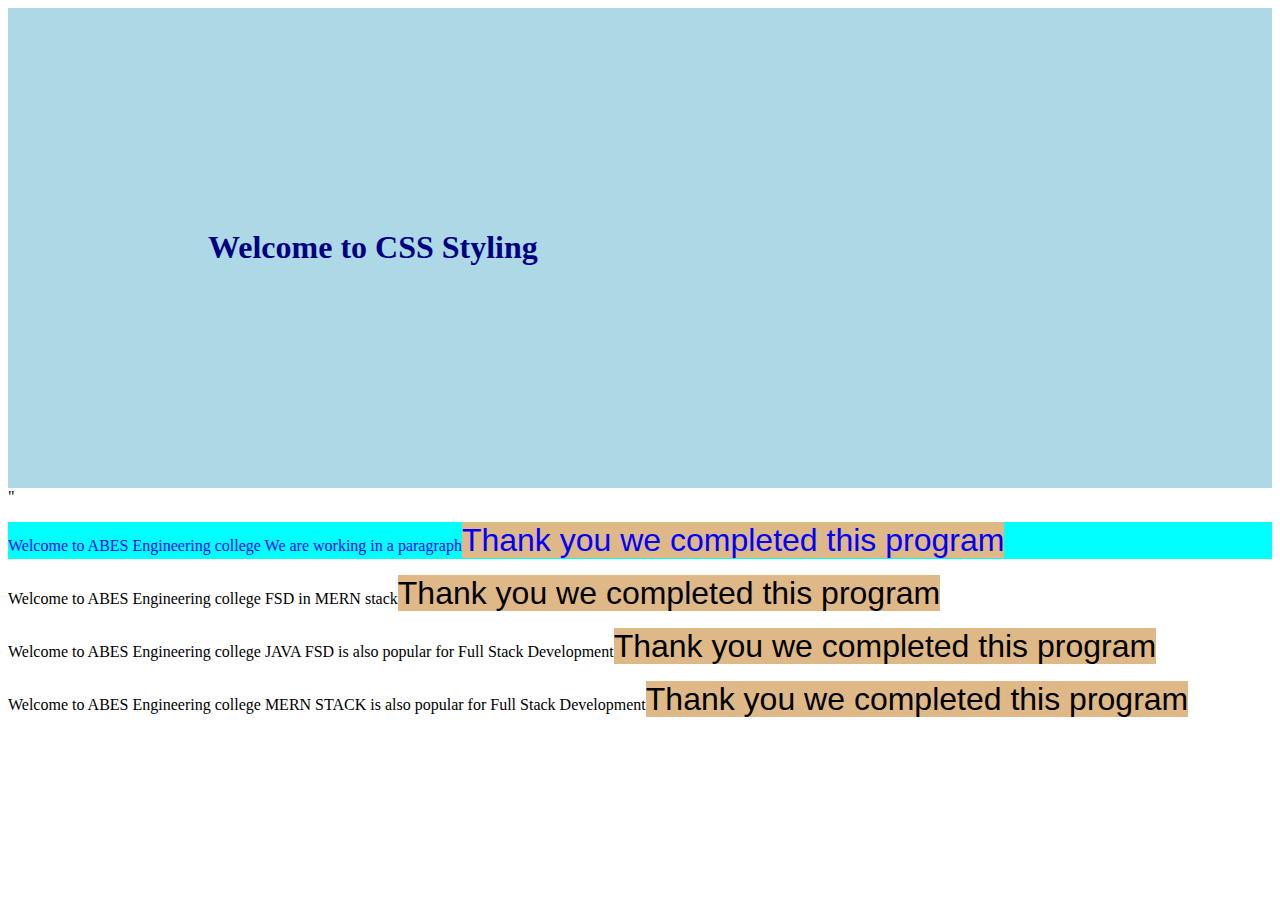
<file: CSS/index.html>
<!DOCTYPE html>
<html lang="en">
    <head>
        <meta charset=""UTF-8">
        <meta name=""viewport" content="width=device-width,initial-scale=1.0">
        <title>CSS Example</title>
        <link rel="stylesheet" href="indexstyle.css">
        
    </head>
    <body>
        <div style="background-color:lightblue;padding:200px;">
            <h1 style="color:navy;">Welcome to CSS Styling</h1>

        </div>"
        <div>
            <p id="p1"> We are working in a paragraph</p>
            <span>
                <p class="Paragraph"> FSD in MERN stack</p>
            </span>
        </div>
        <p> JAVA FSD is also popular for Full Stack Development</p>
        <p> MERN STACK is also popular for Full Stack Development</p>
    </body>
</html>
</file>
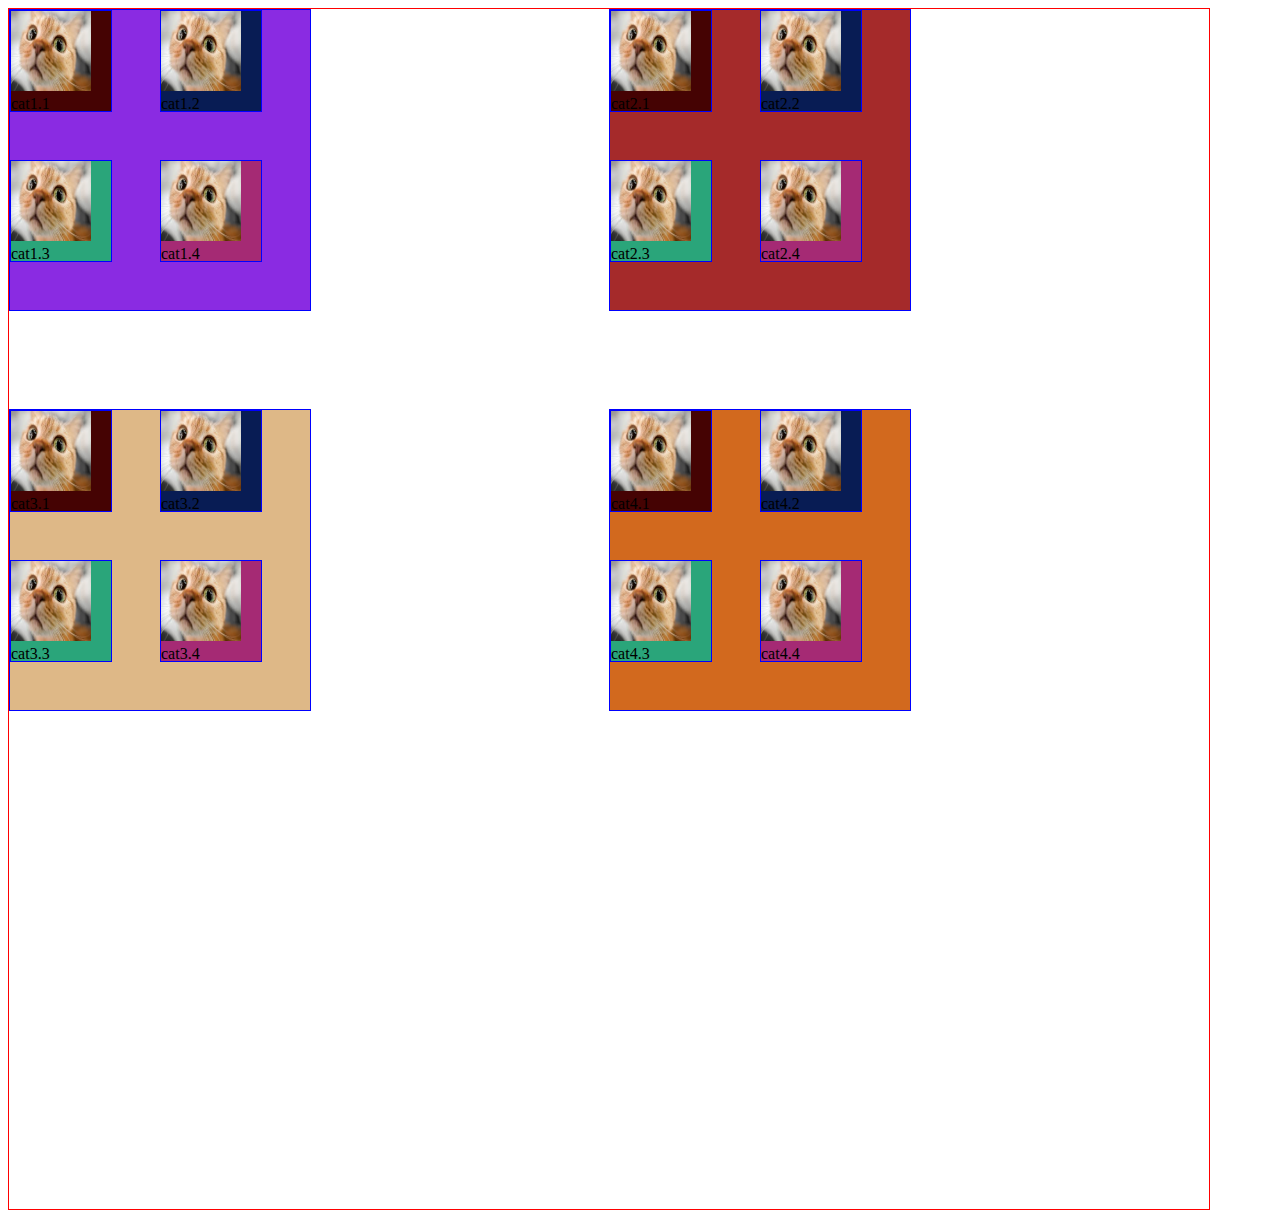
<file: CSS/Assignment/index.html>
<!DOCTYPE html>
<html lang="en">
<head>
    <meta charset="UTF-8">
    <meta name="viewport" content="width=device-width, initial-scale=1.0">
    <title>Document</title>
    <link href="indexstyle.css" rel="stylesheet">
</head>
<body>
    <div class="box">
        <div class="box1">
            <div class="box11"><img src="image.jpeg" alt="Description of image" width="80px" height="80px">
<caption>cat1.1</caption></div>
            <div class="box12"><img src="image.jpeg" alt="Description of image" width="80px" height="80px">
<caption>cat1.2</caption></div>
            <div class="box13"><img src="image.jpeg" alt="Description of image" width="80px" height="80px">
<caption>cat1.3</caption></div>
            <div class="box14"><img src="image.jpeg" alt="Description of image" width="80px" height="80px">
<caption>cat1.4</caption></div>
        </div>
        <div class="box2">
            <div class="box21"><img src="image.jpeg" alt="Description of image" width="80px" height="80px">
<caption>cat2.1</caption></div>
            <div class="box22"><img src="image.jpeg" alt="Description of image" width="80px" height="80px">
<caption>cat2.2</caption></div>
            <div class="box23"><img src="image.jpeg" alt="Description of image" width="80px" height="80px">
<caption>cat2.3</caption></div>
            <div class="box24"><img src="image.jpeg" alt="Description of image" width="80px" height="80px">
<caption>cat2.4</caption></div>
        </div>
        <div class="box3">
            <div class="box31"><img src="image.jpeg" alt="Description of image" width="80px" height="80px">
<caption>cat3.1</caption></div>
            <div class="box32"><img src="image.jpeg" alt="Description of image" width="80px" height="80px">
<caption>cat3.2</caption></div>
            <div class="box33"><img src="image.jpeg" alt="Description of image" width="80px" height="80px">
<caption>cat3.3</caption></div>
            <div class="box34"><img src="image.jpeg" alt="Description of image" width="80px" height="80px">
<caption>cat3.4</caption></div>
        </div>
        <div class="box4">
            <div class="box41"><img src="image.jpeg" alt="Description of image" width="80px" height="80px">
<caption>cat4.1</caption></div>
            <div class="box42"><img src="image.jpeg" alt="Description of image" width="80px" height="80px">
<caption>cat4.2</caption></div>
            <div class="box43"><img src="image.jpeg" alt="Description of image" width="80px" height="80px">
<caption>cat4.3</caption></div>
            <div class="box44"><img src="image.jpeg" alt="Description of image" width="80px" height="80px">
<caption>cat4.4</caption></div>
        </div>
    </div>
</body>
</html>
</file>
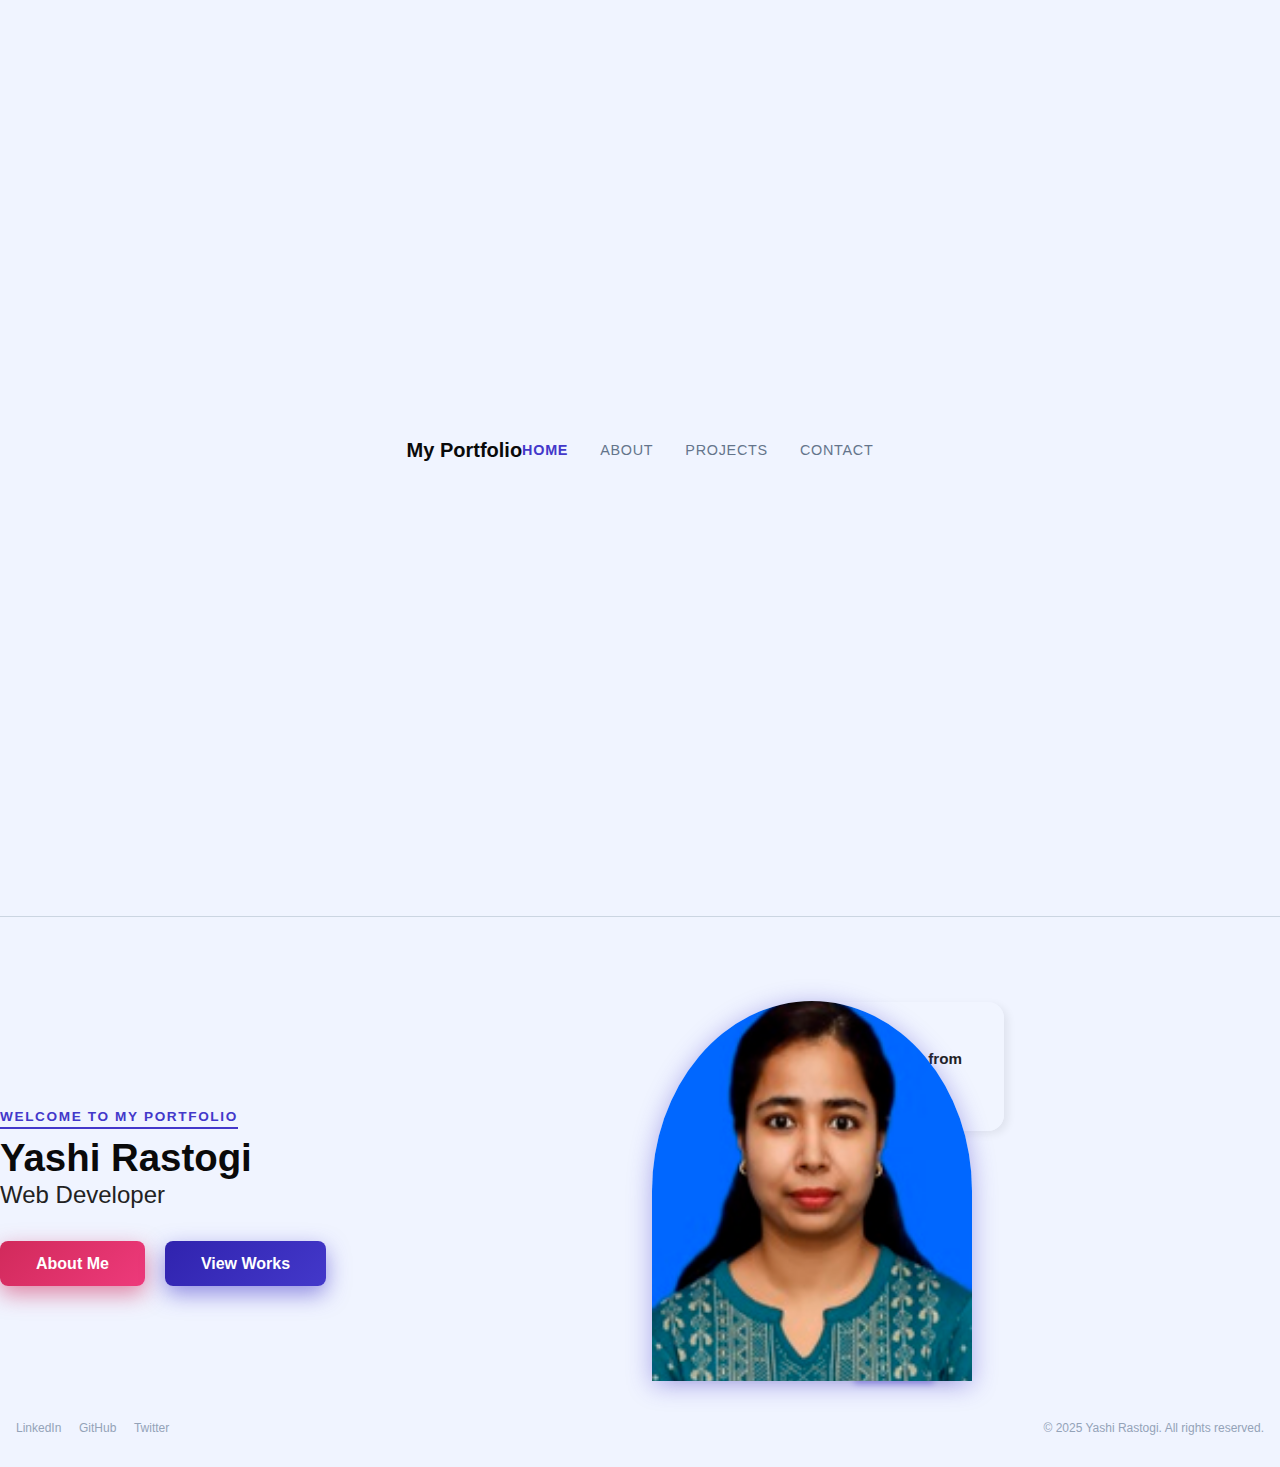
<file: CSS/Assignment2/index.html>
<!DOCTYPE html>
<html lang="en">
<head>
    <meta charset="UTF-8">
    <meta name="viewport" content="width=device-width, initial-scale=1.0">
    <title>Portfolio Landing Page</title>
    <link rel="stylesheet" href="indexstyle.css">
</head>
<body>
    <header>
        <div class="container">
            <div class="logo">My Portfolio</div>
            <nav>
                <ul>
                    <a href="index.html">
                        <li class="active">Home</li>
                    </a>
                    <a href="aboutme.html">
                        <li>About</li>
                    </a>
                    <a href="https://github.com/rastogiyashi29/ABES-TOT-FSD.git">
                        <li>Projects</li>
                    </a>
                    <a href="contact.html">
                        <li>Contact</li>
                    </a>
                </ul>
            </nav>
        </div>
    </header>

    <main>
        <section class="hero">
            <div class="hero-left">
                <p class="intro">Welcome to my portfolio</p>
                <h1>Yashi Rastogi</h1>
                <h2>Web Developer</h2>
                <div class="buttons">
                    <a href="aboutme.html">
                        <button class="btn btn-about">About Me</button>
                        </a>
                    <a href="viewworks.html">
                        <button class="btn btn-works">View Works</button>
                        </a>
                </div>
            </div>
            <div class="hero-right">
                <div class="hero-image-container">
                    <img src="/CSS/Assignment2/3977.jpg" alt="Your Image" class="hero-image">
                    <div class="semi-circle-pink"></div>
                    <div class="semi-circle-blue"></div>
                    <div class="semi-circle-fade"></div>
                </div>
                <div class="quote-container">
                    <div class="quote-mark">“</div>
                    <div class="quote-text-bold">Inspiration comes from within yourself.</div>
                    <div class="quote-text-light">- Unknown</div>
                </div>
            </div>
        </section>
    </main>

    <footer>
        <div class="social-links">
            <a href="https://www.linkedin.com/in/yashi-rastogi-889656128/">LinkedIn</a>
            <a href="#">GitHub</a>
            <a href="#">Twitter</a>
        </div>
        <div>&copy; 2025 Yashi Rastogi. All rights reserved.</div>
    </footer>
</body>
</html>
</file>
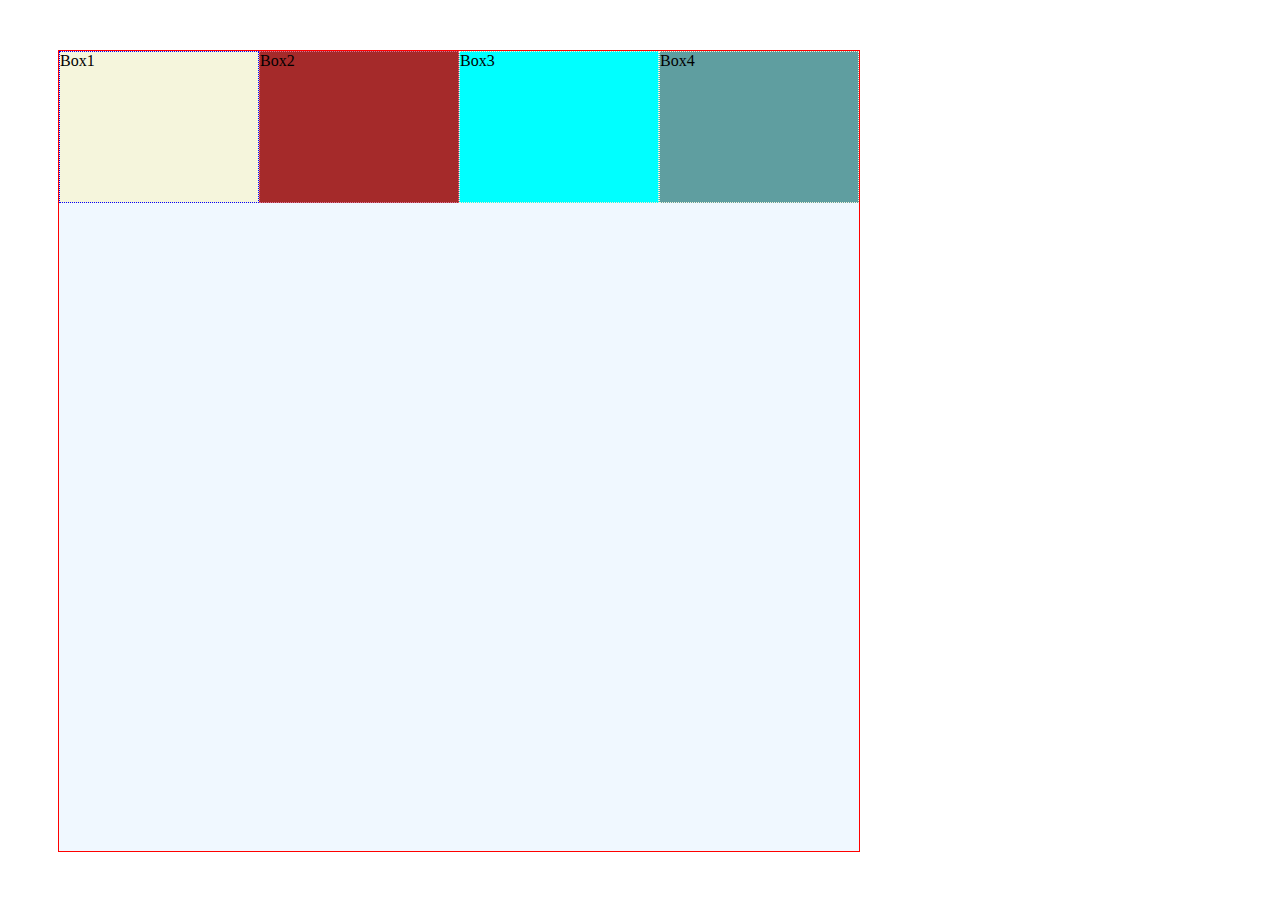
<file: CSS/flexwork/index.html>
<!DOCTYPE html>
<html lang="en">
<head>
    <meta charset="UTF-8">
    <meta name="viewport" content="width=device-width, initial-scale=1.0">
    <title>Document</title>
<link href="flex.css" rel="stylesheet">
</head>
<body>
    <div class="box">
        <div class="box1">Box1</div>
        <div class="box2">Box2</div>
        <div class="box3">Box3</div>
        <div class="box4">Box4</div>
        <!-- <div class="box5">Box5</div>
        <div class="box6">Box6</div>
        <div class="box7">Box7</div>
        <div class="box8">Box8</div>  -->
    </div>
</body>
</html>
</file>
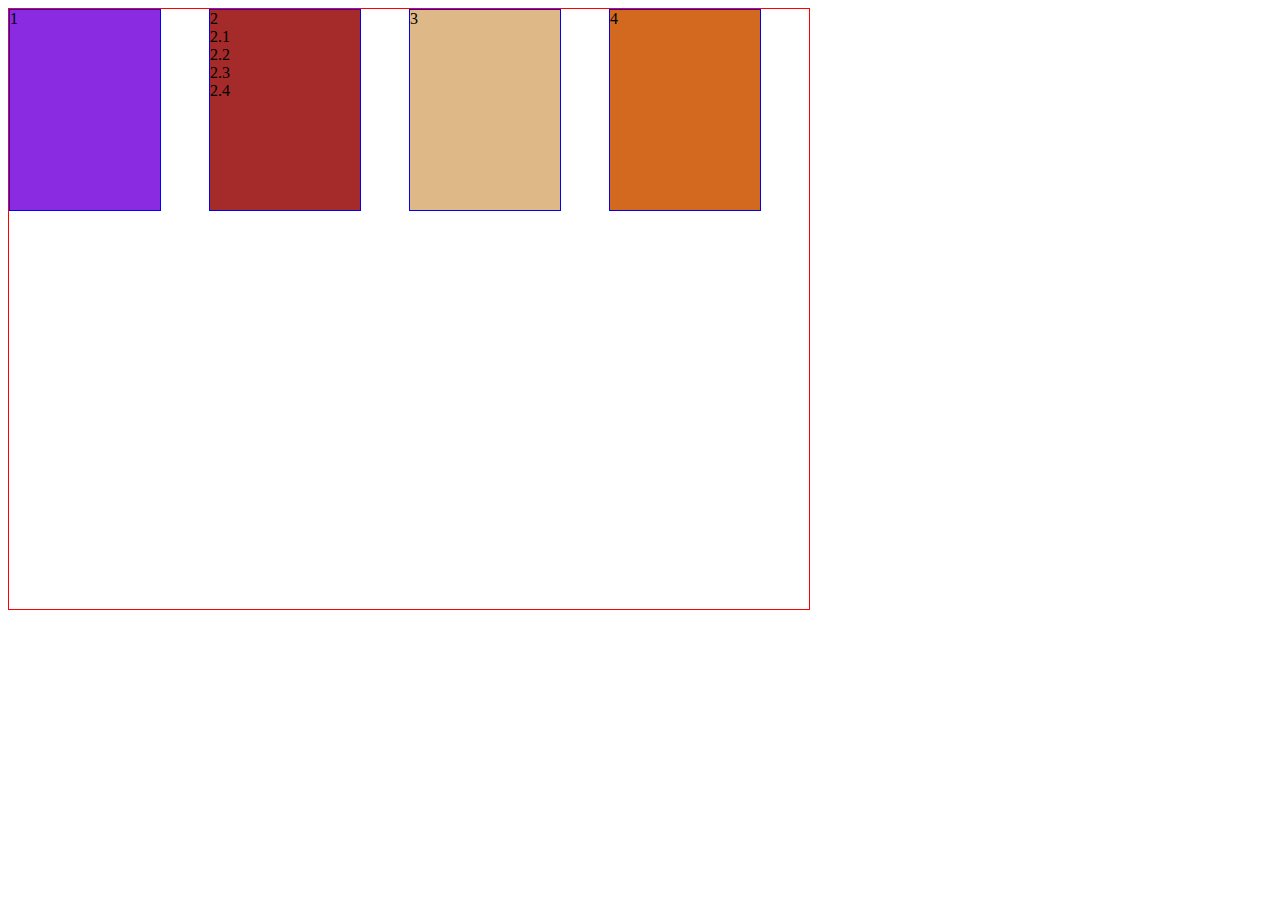
<file: CSS/gridtemplate/index.html>
<!DOCTYPE html>
<html lang="en">
<head>
    <meta charset="UTF-8">
    <meta name="viewport" content="width=device-width, initial-scale=1.0">
    <title>Document</title>
    <link href="indexstyle.css" rel="stylesheet">
</head>
<body>
    <div class="box">
        <div class="box1">1</div>
        <div class="box2">2
            <div class="box21">2.1</div>
            <div class="box22">2.2</div>
            <div class="box23">2.3</div>
            <div class="box24">2.4</div>
        </div>
        <div class="box3">3</div>
        <div class="box4">4</div>
    </div>
</body>
</html>
</file>
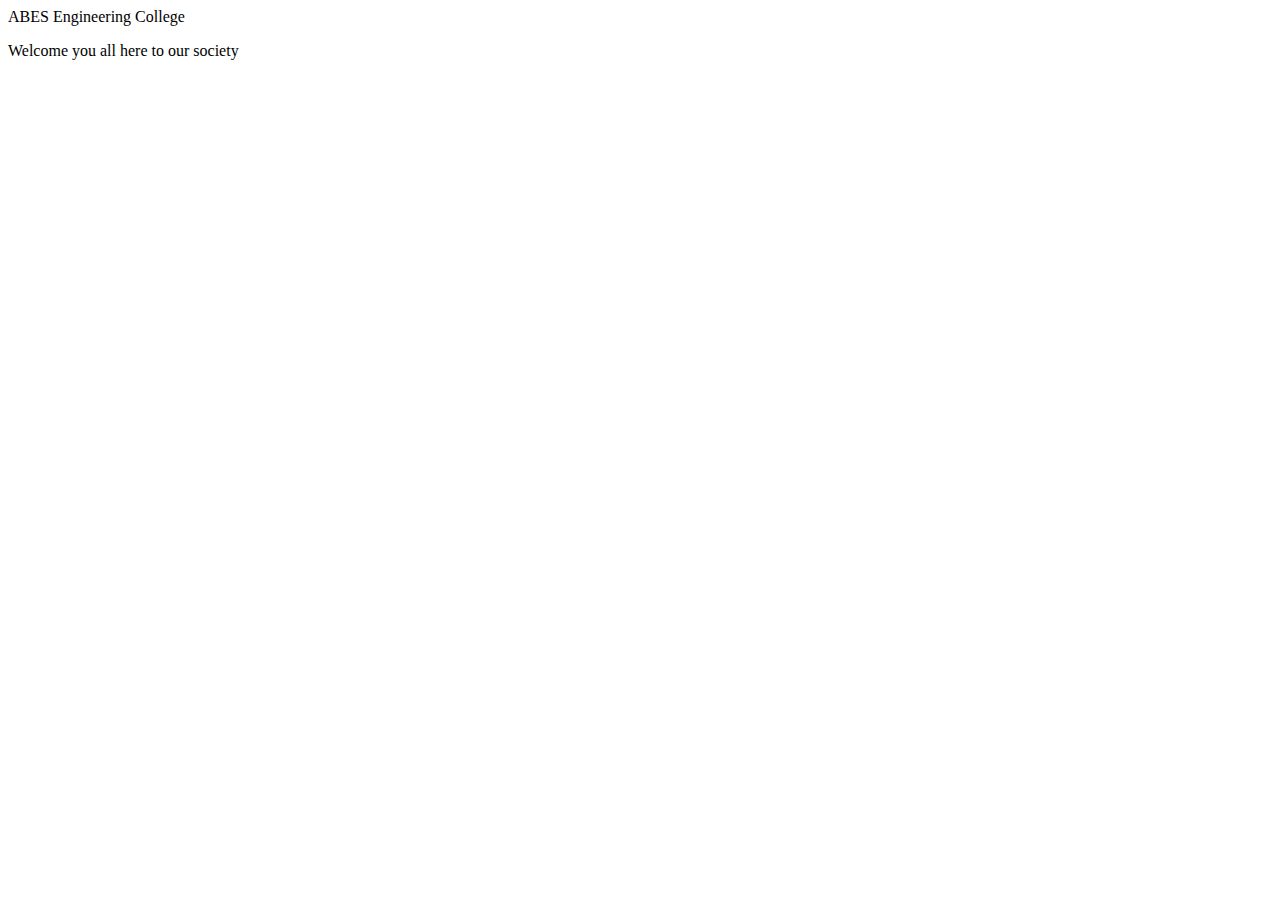
<file: CSS/boxModel.html>
<!DOCTYPE html>
<html lang="en">
<head>
    <meta charset="UTF-8">
    <meta name="viewport" content="width=device-width, initial-scale=1.0">
    <title>Document</title>
</head>
<body>
    <div class="box"> ABES Engineering College
        <p> Welcome you all here to our society</p>
    </div>
</body>
</html>
</file>
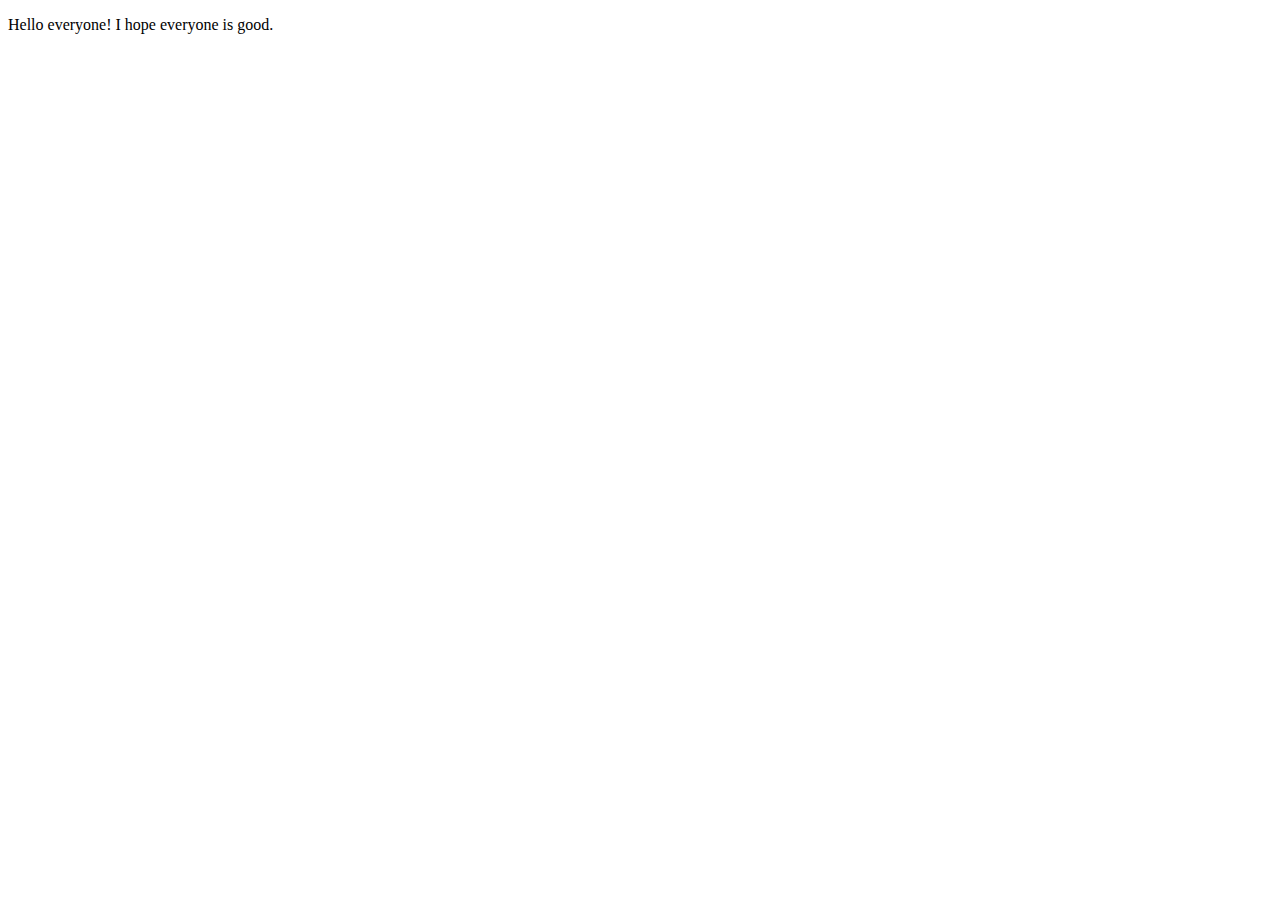
<file: CSS/Assignment2/aboutme.html>
<!DOCTYPE html>
<html lang="en">
<head>
    <meta charset="UTF-8">
    <meta name="viewport" content="width=device-width, initial-scale=1.0">
    <title>Document</title>
</head>
<body>
    <p>Hello everyone! I hope everyone is good. </p>
</body>
</html>
</file>
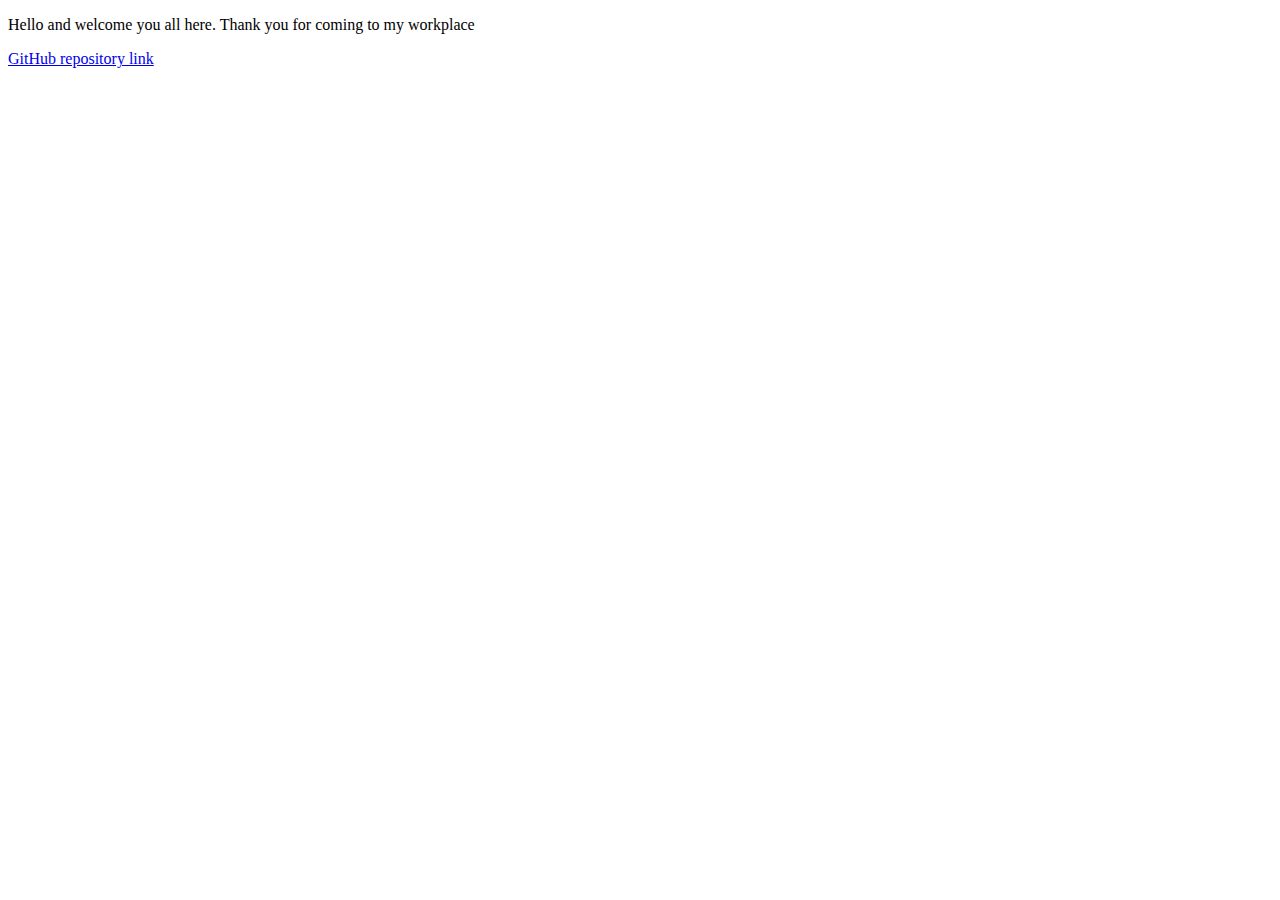
<file: CSS/Assignment2/viewworks.html>
<!DOCTYPE html>
<html lang="en">
<head>
    <meta charset="UTF-8">
    <meta name="viewport" content="width=device-width, initial-scale=1.0">
    <title>Document</title>
</head>
<body>
    <p>Hello and welcome you all here. Thank you for coming to my workplace</p>
    <a href="https://github.com/rastogiyashi29/ABES-TOT-FSD.git">GitHub repository link</a>
</body>
</html>
</file>
<file: CSS/indexstyle.css>
h2{
                color:green;
                text-align:center;
            
            }

#p1{
    background-color: aqua;
    color:blue;
}
/* .paragraph{
    background-color: brown;
    color:blueviolet;
    font-size: xx-large;
} */

div>p{
    background-color: cadetblue;
    color: bisque;
}
/* p:hover{
    font-size: xx-large;
    background-color: brown;
    color:white;
} */
 p::before{
    content: "Welcome to ABES Engineering college";
 }
p::after{
    content: "Thank you we completed this program";
    background-color: burlywood;
    font-size: xx-large;
    font-family: 'Gill Sans', 'Gill Sans MT', Calibri, 'Trebuchet MS', sans-serif;
}

p::selection{
    background-color: crimson;
}
</file>
<file: CSS/Assignment/indexstyle.css>
.box{
    display: grid;
    grid-template-columns: repeat(2,2fr);
    grid-template-rows: 400px 400px;
    height: 1200px;
    width: 1200px;
    border: 1px solid red;
}
.box1{
    display: grid;
    height: 300px;
    grid-template-columns: repeat(2,1fr);
    grid-template-rows: repeat(2,1fr);
    width: 300px;
    border: 1px solid blue;
    background-color: blueviolet;
    
}
.box11{
    height: 100px;
    width: 100px;
    grid-template-columns: repeat(2,1fr);
    grid-template-rows: repeat(2,1fr);
    border: 1px solid blue;
    background-color: rgb(69, 3, 3);
}
.box12{

    height: 100px;
    width: 100px;
    grid-template-columns: repeat(2,1fr);
    grid-template-rows: repeat(2,1fr);
    border: 1px solid blue;
    background-color: rgb(8, 28, 84);
}
.box13{

    height: 100px;
    width: 100px;
    grid-template-columns: repeat(2,1fr);
    grid-template-rows: repeat(2,1fr);
    border: 1px solid blue;
    background-color: rgb(42, 165, 122);
}
.box14{

    height: 100px;
    width: 100px;
    border: 1px solid blue;
    background-color: rgb(165, 42, 116);
}


.box2{
    display: grid;
    height: 300px;
    grid-template-columns: repeat(2,1fr);
    grid-template-rows: repeat(2,1fr);
    width: 300px;
    border: 1px solid blue;
    background-color: brown;
}
.box21{
    height: 100px;
    width: 100px;
    grid-template-columns: repeat(2,1fr);
    grid-template-rows: repeat(2,1fr);
    border: 1px solid blue;
    background-color: rgb(69, 3, 3);
}
.box22{

    height: 100px;
    width: 100px;
    grid-template-columns: repeat(2,1fr);
    grid-template-rows: repeat(2,1fr);
    border: 1px solid blue;
    background-color: rgb(8, 28, 84);
}
.box23{

    height: 100px;
    width: 100px;
    grid-template-columns: repeat(2,1fr);
    grid-template-rows: repeat(2,1fr);
    border: 1px solid blue;
    background-color: rgb(42, 165, 122);
}
.box24{

    height: 100px;
    width: 100px;
    border: 1px solid blue;
    background-color: rgb(165, 42, 116);
}

.box3{
    display: grid;
    height: 300px;
    grid-template-columns: repeat(2,1fr);
    grid-template-rows: repeat(2,1fr);
    width: 300px;
    border: 1px solid blue;
    background-color: burlywood;
}
.box31{
    height: 100px;
    width: 100px;
    grid-template-columns: repeat(2,1fr);
    grid-template-rows: repeat(2,1fr);
    border: 1px solid blue;
    background-color: rgb(69, 3, 3);
}
.box32{

    height: 100px;
    width: 100px;
    grid-template-columns: repeat(2,1fr);
    grid-template-rows: repeat(2,1fr);
    border: 1px solid blue;
    background-color: rgb(8, 28, 84);
}
.box33{

    height: 100px;
    width: 100px;
    grid-template-columns: repeat(2,1fr);
    grid-template-rows: repeat(2,1fr);
    border: 1px solid blue;
    background-color: rgb(42, 165, 122);
}
.box34{

    height: 100px;
    width: 100px;
    border: 1px solid blue;
    background-color: rgb(165, 42, 116);
}

.box4{
    display: grid;
    height: 300px;
    grid-template-columns: repeat(2,1fr);
    grid-template-rows: repeat(2,1fr);
    width: 300px;
    border: 1px solid blue;
    background-color: chocolate;
}
.box41{
    height: 100px;
    width: 100px;
    grid-template-columns: repeat(2,1fr);
    grid-template-rows: repeat(2,1fr);
    border: 1px solid blue;
    background-color: rgb(69, 3, 3);
}
.box42{

    height: 100px;
    width: 100px;
    grid-template-columns: repeat(2,1fr);
    grid-template-rows: repeat(2,1fr);
    border: 1px solid blue;
    background-color: rgb(8, 28, 84);
}
.box43{

    height: 100px;
    width: 100px;
    grid-template-columns: repeat(2,1fr);
    grid-template-rows: repeat(2,1fr);
    border: 1px solid blue;
    background-color: rgb(42, 165, 122);
}
.box44{

    height: 100px;
    width: 100px;
    border: 1px solid blue;
    background-color: rgb(165, 42, 116);
}
</file>
<file: CSS/Assignment2/indexstyle.css>
*, *::before, *::after {
      box-sizing: border-box;
    }
    body {
      margin: 0;
      font-family: 'Segoe UI', Tahoma, Geneva, Verdana, sans-serif;
      background-color: #f0f4ff;
      color: #0a0a0a;
      overflow-x: hidden;
    }
    a {
      text-decoration: none;
      color: inherit;
      cursor: pointer;
    }
    ul {
      list-style: none;
      padding: 0;
      margin: 0;
    }

    /* Container */
    .container {
      max-width: 1300px;
      margin: 0 auto;
      padding: 2rem 1rem;
      display: flex;
      flex-wrap: wrap;
      align-items: center;
      justify-content: space-between;
      min-height: 100vh;
    }

    /* Header / Navigation */
    header {
      width: 100%;
      display: flex;
      justify-content: space-between;
      align-items: center;
      padding-bottom: 1rem;
      border-bottom: 1px solid #cbd5e1;
      background-color: #f0f4ff;
      position: sticky;
      top: 0;
      z-index: 10;
    }

    .logo {
      font-weight: 700;
      font-size: 1.25rem;
      color: #0a0a0a;
      font-family: 'Segoe UI Black', 'Segoe UI', Tahoma, Geneva, Verdana, sans-serif;
    }
    .logo span {
      font-weight: 300;
      margin-left: 0.25rem;
      color: #64748b; /* subtle gray */
    }
    nav ul {
      display: flex;
      gap: 2rem;
    }
    nav ul li {
      font-size: 0.9rem;
      font-weight: 500;
      color: #64748b;
      text-transform: uppercase;
      letter-spacing: 0.05em;
      transition: color 0.3s;
    }
    nav ul li.active, nav ul li:hover {
      color: #4338ca;
      font-weight: 700;
    }

    /* CTA button */
    .contact-btn {
      position: fixed;
      bottom: 2rem;
      right: 2rem;
      background: #4338ca;
      width: 48px;
      height: 48px;
      border-radius: 50%;
      box-shadow: 0 6px 12px rgb(67 56 202 / 0.33);
      display: flex;
      justify-content: center;
      align-items: center;
      cursor: pointer;
      transition: background-color 0.3s ease;
      border: none;
      outline: none;
      z-index: 11;
    }
    .contact-btn:hover {
      background: #5247e9;
    }
    .contact-btn svg {
      fill: white;
      width: 22px;
      height: 22px;
    }

    /* Hero section */
    .hero {
      display: flex;
      flex-wrap: wrap;
      align-items: center;
      gap: 2rem;
      width: 100%;
      padding-top: 4rem;
    }
    .hero-left {
      flex: 1 1 480px;
      max-width: 540px;
    }
    .hero-left p.intro {
      color: #4338ca;
      font-weight: 600;
      font-size: 0.85rem;
      letter-spacing: 0.12em;
      margin-bottom: 0.5rem;
      border-bottom: 2px solid #4338ca;
      display: inline-block;
      padding-bottom: 0.15rem;
      text-transform: uppercase;
      user-select: none;
    }
    .hero-left h1 {
      font-size: 2.4rem;
      font-weight: 800;
      line-height: 1.1;
      margin: 0 0 0.15rem 0;
      color: #0a0a0a;
    }
    .hero-left h1 span {
      font-weight: 600;
      color: #222222;
    }
    .hero-left h2 {
      margin-top: 0;
      font-weight: 400;
      font-size: 1.5rem;
      color: #222222;
      font-family: 'Segoe UI', Tahoma, Geneva, Verdana, sans-serif;
    }

    /* Buttons */
    .buttons {
      margin-top: 2rem;
      display: flex;
      gap: 1.25rem;
    }
    .btn {
      font-weight: 600;
      cursor: pointer;
      padding: 0.85rem 2.25rem;
      border-radius: 8px;
      border: none;
      font-size: 1rem;
      box-shadow: 0 4px 12px rgb(209 42 91 / 0.45);
      transition: transform 0.2s ease, box-shadow 0.3s ease;
      user-select: none;
    }
    .btn-about {
      background: linear-gradient(135deg, #d12a5b, #ee3a7b);
      color: white;
      box-shadow: 0 8px 22px rgb(209 42 91 / 0.55);
    }
    .btn-about:hover {
      transform: translateY(-3px);
      box-shadow: 0 15px 35px rgb(209 42 91 / 0.65);
    }
    .btn-works {
      background: linear-gradient(135deg, #3023ae, #4338ca);
      color: white;
      box-shadow: 0 8px 22px rgb(67 56 202 / 0.55);
    }
    .btn-works:hover {
      transform: translateY(-3px);
      box-shadow: 0 15px 35px rgb(67 56 202 / 0.65);
    }

    /* Hero right - image and decoration */
    .hero-right {
      flex: 1 1 480px;
      max-width: 480px;
      position: relative;
      user-select: none;
      min-height: 420px;
      display: flex;
      justify-content: center;
      align-items: center;
    }
    .hero-image-container {
      position: relative;
      width: 320px;
      height: 380px;
      border-radius: 50% 50% 0 0;
      overflow: visible;
    }
    .hero-image {
      position: relative;
      width: 320px;
      height: 380px;
      object-fit: cover;
      border-radius: 50% 50% 0 0;
      box-shadow: 0 4px 25px rgb(67 56 202 / 0.4);
      z-index: 2;
      user-select: none;
    }
    /* Decorative semicircles */
    .semi-circle-pink {
      position: absolute;
      background: #d12a5b;
      width: 80px;
      height: 40px;
      bottom: 12%;
      border-radius: 0 0 40px 40px;
      left: 10%;
      filter: drop-shadow(0 3px 2px rgb(209 42 91 / 0.35));
      z-index: 1;
    }
    .semi-circle-blue {
      position: absolute;
      background: #4338ca;
      width: 80px;
      height: 40px;
      bottom: 0;
      right: 12%;
      border-radius: 40px 40px 0 0;
      filter: drop-shadow(0 3px 3px rgb(67 56 202 / 0.4));
      z-index: 1;
    }
    .semi-circle-fade {
      position: absolute;
      background: linear-gradient(160deg, #e8eaf6, #9ca3af);
      width: 280px;
      height: 160px;
      border-radius: 140px 140px 0 0;
      bottom: 0;
      left: 50%;
      transform: translateX(-50%);
      filter: blur(6px);
      opacity: 0.4;
      z-index: 0;
      pointer-events: none;
      user-select: none;
    }
    /* Quote block */
    .quote-container {
      position: absolute;
      top: 5%;
      right: 10%;
      max-width: 230px;
      background: rgba(240, 244, 255, 0.95);
      border-radius: 16px;
      box-shadow: 4px 3px 8px rgb(0 0 0 / 0.07);
      padding: 1rem 1.25rem 1.5rem 1.25rem;
      user-select: none;
      font-size: 0.85rem;
      color: #222222;
      display: flex;
      flex-direction: column;
      gap: 0.35rem;
      line-height: 1.2;
    }
    .quote-mark {
      width: 36px;
      height: 36px;
      background: #e8eaf6;
      border-radius: 8px;
      color: #4338ca;
      font-weight: 900;
      font-size: 2rem;
      display: flex;
      align-items: center;
      justify-content: center;
      user-select: none;
      margin-bottom: -10px;
      filter: drop-shadow(0 1px 1px rgb(67 56 202 / 0.3));
      line-height: 1;
    }
    .quote-text-bold {
      font-weight: 700;
      font-size: 0.95rem;
      user-select: text;
      color: #222222;
    }
    .quote-text-light {
      font-weight: 400;
      color: #475569;
      font-size: 0.85rem;
      user-select: text;
      margin-left: 3px;
      line-height: 1.1;
      font-style: normal;
    }

    /* Footer area with social links and copyright */
    footer {
      width: 100%;
      display: flex;
      justify-content: space-between;
      align-items: center;
      padding: 1.25rem 1rem 2rem 1rem;
      font-size: 0.75rem;
      color: #94a3b8;
      user-select: none;
      font-weight: 400;
    }
    .social-links {
      display: flex;
      gap: 1.1rem;
    }
    .social-links a svg {
      width: 18px;
      height: 18px;
      fill: #94a3b8;
      transition: fill 0.3s ease;
    }
    .social-links a:hover svg {
      fill: #4338ca;
    }

    /* Responsive */
    @media (max-width: 930px) {
      .container {
        flex-direction: column;
        justify-content: center;
        gap: 2.5rem;
        min-height: auto;
      }
      .hero-left, .hero-right {
        max-width: 100%;
        flex: 1 1 100%;
        text-align: center;
      }
      .hero-left p.intro {
        border-bottom: none;
        display: inline-block;
      }
      .hero-left h1, .hero-left h2 {
        font-size: 1.95rem;
      }
      .hero-left h2 {
        margin-bottom: 1.5rem;
      }
      .buttons {
        justify-content: center;
      }
      .hero-right {
        min-height: 320px;
      }
      .hero-image-container {
        width: 260px;
        height: 310px;
      }
      .hero-image {
        width: 260px;
        height: 310px;
      }
      .semi-circle-pink {
        width: 65px;
        height: 32px;
        bottom: 14%;
        left: 8%;
      }
      .semi-circle-blue {
        width: 65px;
        height: 32px;
        bottom: 0;
        right: 8%;
      }
      .semi-circle-fade {
        width: 220px;
        height: 120px;
      }
      .quote-container {
        position: static;
        max-width: none;
        margin: 2rem auto 0 auto;
        text-align: center;
        box-shadow: none;
        background: transparent;
        color: #475569;
        padding: 0;
        font-size: 0.8rem;
        flex-direction: row;
        justify-content: center;
        gap: 0.5rem;
      }
      .quote-mark {
        display: none;
      }
      footer {
        flex-direction: column;
        gap: 1rem;
      }
    }
</file>
<file: CSS/flexwork/flex.css>
.box{
    display: flex;
    border: 1px solid red;
    height: 800px;
    width: 800px;
    margin: 50px;
    background-color: aliceblue;
}

.box1{
height: 150px;
width: 200px;
border: 1px dotted blue;
background-color: beige;
}

.box2{
height: 150px;
width: 200px;
border: 1px dotted palevioletred;
background-color: brown;
}

.box3{
height: 150px;
width: 200px;
border: 1px dotted papayawhip;
background-color: aqua;
}

.box4{
height: 150px;
width: 200px;
border: 1px dotted beige;
background-color: cadetblue;
}
</file>
<file: CSS/gridtemplate/indexstyle.css>
.box{
    display: grid;
    grid-template-columns: repeat(4,1fr);
    height: 600px;
    width: 800px;
    border: 1px solid red;
}
.box1{
    height: 200px;
    width: 150px;
    border: 1px solid blue;
    background-color: blueviolet;
}
.box2{
    height: 200px;
    width: 150px;
    border: 1px solid blue;
    background-color: brown;
}
.box3{
    height: 200px;
    width: 150px;
    border: 1px solid blue;
    background-color: burlywood;
}
.box4{
    height: 200px;
    width: 150px;
    border: 1px solid blue;
    background-color: chocolate;
}
</file>
